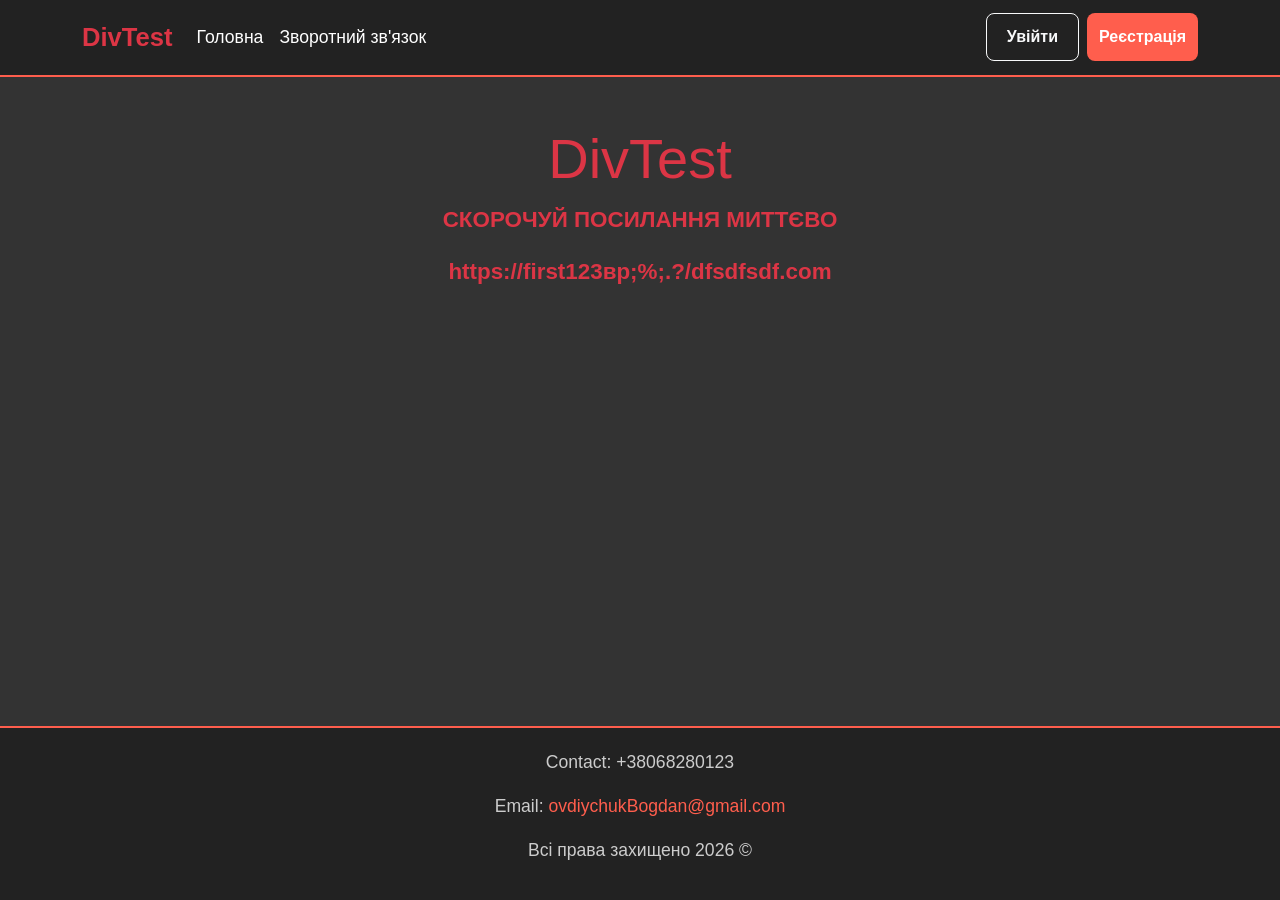
<file: index.html>
<!DOCTYPE html>
<html lang="uk">
<head>
    <meta charset="UTF-8">
    <meta name="viewport" content="width=device-width, initial-scale=1.0">
    <title>DivTest - Animation</title>
    <link rel="stylesheet" href="https://cdn.jsdelivr.net/npm/bootstrap@5.3.0/dist/css/bootstrap.min.css">
    <link rel="stylesheet" href="style.css">
</head>
<body>
     <nav class="navbar navbar-expand-lg navbar-dark">
        <div class="container">
            <a class="navbar-brand fw-bold text-danger" href="index.html">DivTest</a>
            
            
            <button class="navbar-toggler" type="button" data-bs-toggle="collapse" data-bs-target="#navbarNav" aria-controls="navbarNav" aria-expanded="false" aria-label="Toggle navigation">
                <span class="navbar-toggler-icon"></span>
            </button>

            <div class="collapse navbar-collapse" id="navbarNav">
                <ul class="navbar-nav me-auto">
                    <li class="nav-item"><a class="nav-link text-white" href="main.html">Головна</a></li>
                    <li class="nav-item"><a class="nav-link text-white" href="contact.html">Зворотний зв'язок</a></li>
                </ul>
                <div class="d-flex flex-column flex-lg-row gap-2 mt-3 mt-lg-0">
                    <a href="login.html" class="btn btn-outline-light btn-nav">Увійти</a>
                    <a href="registration.html" class="btn btn-orange btn-nav">Реєстрація</a>
                </div>
            </div>
        </div>
    </nav>

    <main class="d-flex align-items-center">
        <div class="container text-center" style="overflow: hidden; min-height: 50vh;">
            <div class="pulse mt-5">
                <h1>DivTest</h1>
                <p>СКОРОЧУЙ ПОСИЛАННЯ МИТТЄВО</p>
                <p class="link-text">https://first<span class="trash">123вр;%;.?/dfsdfsdf</span>.com</p>
            </div>
        </div>
    </main>

    <footer class="footer">
        <div class="container">
            <p>Contact: +38068280123  </p>
            <p>Email: <a href="mailto:ovdiychukBogdan@gmail.com">ovdiychukBogdan@gmail.com</a></p>
            <p>Всі права захищено 2026 &copy;</p>
        </div>
    </footer>
     <script src="https://cdn.jsdelivr.net/npm/bootstrap@5.3.0/dist/js/bootstrap.bundle.min.js"></script>
</body>
</html>
</file>
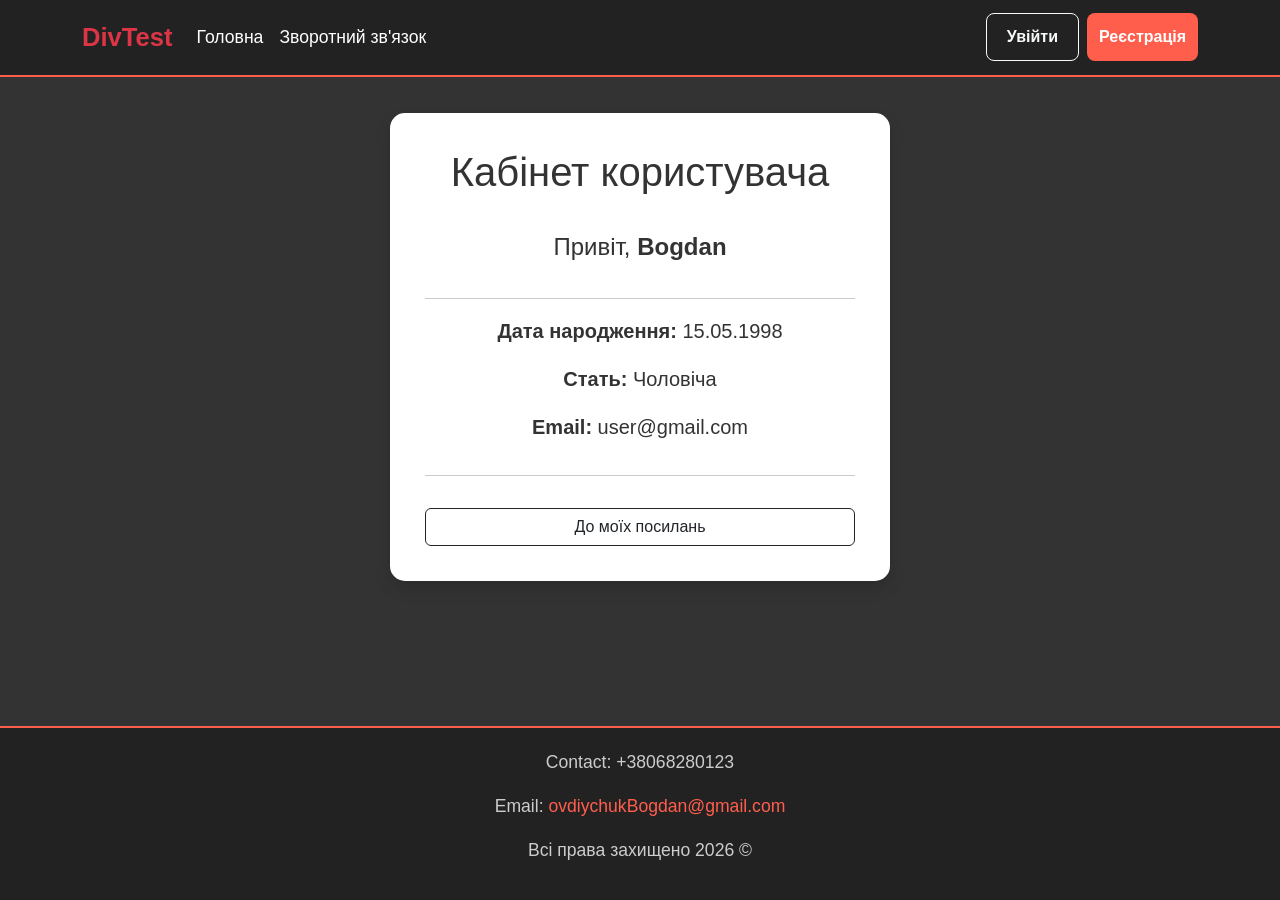
<file: cabinet.html>
<!DOCTYPE html>
<html lang="uk">
<head>
    <meta charset="UTF-8">
    <meta name="viewport" content="width=device-width, initial-scale=1.0">
    <title>DivTest - Kabinet</title>
    <link rel="stylesheet" href="https://cdn.jsdelivr.net/npm/bootstrap@5.3.0/dist/css/bootstrap.min.css">
    <link rel="stylesheet" href="style.css">
</head>
<body>
     <nav class="navbar navbar-expand-lg navbar-dark">
        <div class="container">
            <a class="navbar-brand fw-bold text-danger" href="index.html">DivTest</a>
            
            
            <button class="navbar-toggler" type="button" data-bs-toggle="collapse" data-bs-target="#navbarNav" aria-controls="navbarNav" aria-expanded="false" aria-label="Toggle navigation">
                <span class="navbar-toggler-icon"></span>
            </button>

            <div class="collapse navbar-collapse" id="navbarNav">
                <ul class="navbar-nav me-auto">
                    <li class="nav-item"><a class="nav-link text-white" href="main.html">Головна</a></li>
                    <li class="nav-item"><a class="nav-link text-white" href="contact.html">Зворотний зв'язок</a></li>
                </ul>
                <div class="d-flex flex-column flex-lg-row gap-2 mt-3 mt-lg-0">
                    <a href="login.html" class="btn btn-outline-light btn-nav">Увійти</a>
                    <a href="registration.html" class="btn btn-orange btn-nav">Реєстрація</a>
                </div>
            </div>
        </div>
    </nav>

   <main class="container mt-3">
        <div class="main-card shadow text-center">
            <h1>Кабінет користувача</h1>
            <p class="fs-4 mt-4">Привіт, <b>Bogdan</b></p>
            <hr>
            <p class="fs-5"><b>Дата народження:</b> 15.05.1998</p>
            <p class="fs-5"><b>Стать:</b> Чоловіча</p>
            <p class="fs-5"><b>Email:</b> user@gmail.com</p>
            <hr>
            <a href="main.html" class="btn btn-outline-dark mt-3">До моїх посилань</a>
        </div>
    </main>


    
     <footer class="footer">
        <div class="container">
            <p>Contact: +38068280123  </p>
            <p>Email: <a href="mailto:ovdiychukBogdan@gmail.com">ovdiychukBogdan@gmail.com</a></p>
            <p>Всі права захищено 2026 &copy;</p>
        </div>
    </footer>
     <script src="https://cdn.jsdelivr.net/npm/bootstrap@5.3.0/dist/js/bootstrap.bundle.min.js"></script>
</body>
</html>
</file>
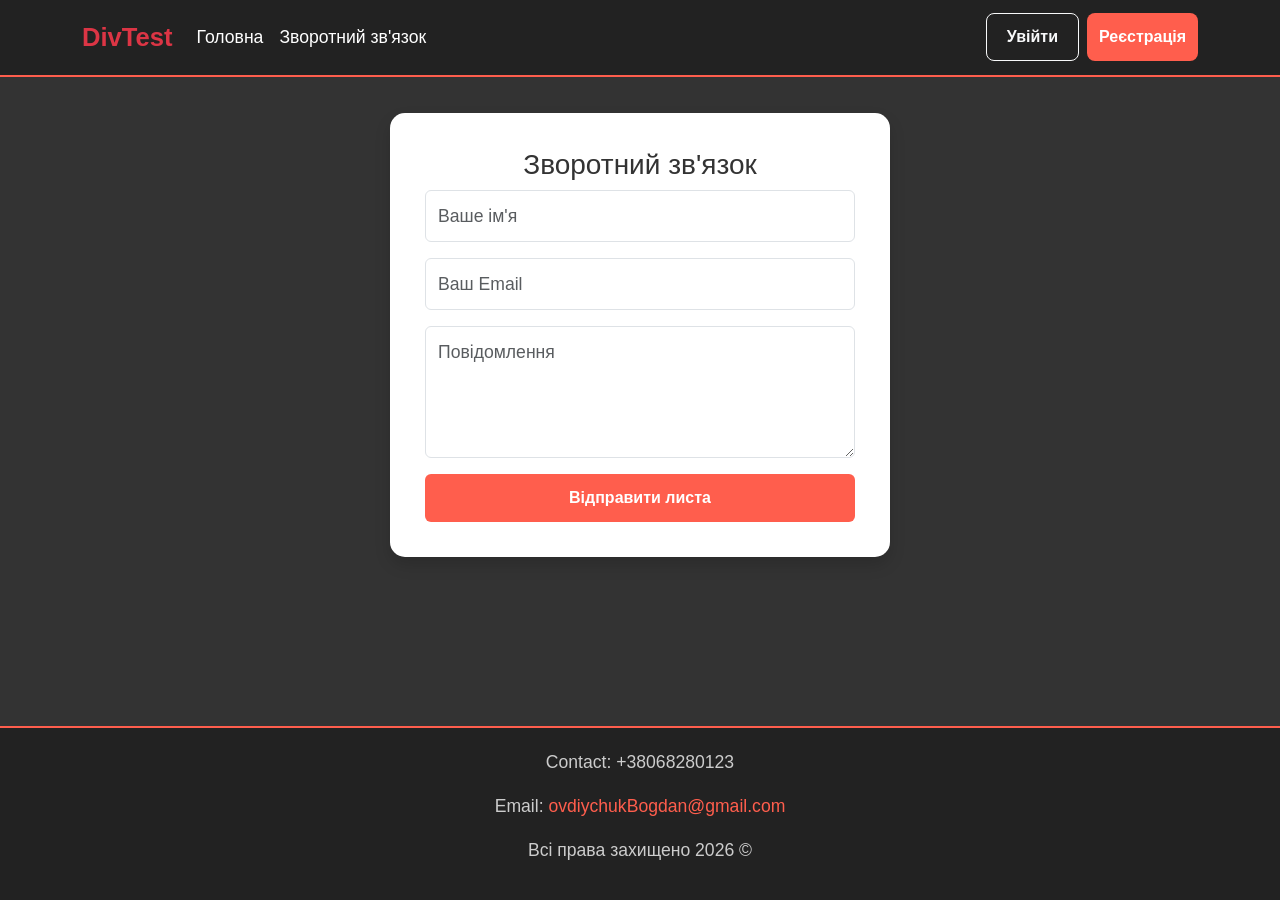
<file: contact.html>
<!DOCTYPE html>
<html lang="uk">
<head>
    <meta charset="UTF-8">
    <meta name="viewport" content="width=device-width, initial-scale=1.0">
    <title>DivTest - Сontact</title>
    <link rel="stylesheet" href="https://cdn.jsdelivr.net/npm/bootstrap@5.3.0/dist/css/bootstrap.min.css">
    <link rel="stylesheet" href="style.css">
</head>
<body>
    <nav class="navbar navbar-expand-lg navbar-dark">
        <div class="container">
            <a class="navbar-brand fw-bold text-danger" href="index.html">DivTest</a>
            
            
            <button class="navbar-toggler" type="button" data-bs-toggle="collapse" data-bs-target="#navbarNav" aria-controls="navbarNav" aria-expanded="false" aria-label="Toggle navigation">
                <span class="navbar-toggler-icon"></span>
            </button>

            <div class="collapse navbar-collapse" id="navbarNav">
                <ul class="navbar-nav me-auto">
                    <li class="nav-item"><a class="nav-link text-white" href="main.html">Головна</a></li>
                    <li class="nav-item"><a class="nav-link text-white" href="contact.html">Зворотний зв'язок</a></li>
                </ul>
                <div class="d-flex flex-column flex-lg-row gap-2 mt-3 mt-lg-0">
                    <a href="login.html" class="btn btn-outline-light btn-nav">Увійти</a>
                    <a href="registration.html" class="btn btn-orange btn-nav">Реєстрація</a>
                </div>
            </div>
        </div>
    </nav>

    <main class="container mt-3">
        <div class="main-card shadow">
            <h3 class="text-center">Зворотний зв'язок</h3>
            <form>
                <input type="text" class="form-control mb-3" placeholder="Ваше ім'я">
                <input type="email" class="form-control mb-3" placeholder="Ваш Email">
                <textarea class="form-control mb-3" rows="4" placeholder="Повідомлення"></textarea>
                <button class="btn btn-orange w-100">Відправити листа</button>
            </form>
        </div>
    </main>

     <footer class="footer">
        <div class="container">
            <p>Contact: +38068280123  </p>
            <p>Email: <a href="mailto:ovdiychukBogdan@gmail.com">ovdiychukBogdan@gmail.com</a></p>
            <p>Всі права захищено 2026 &copy;</p>
        </div>
    </footer>
     <script src="https://cdn.jsdelivr.net/npm/bootstrap@5.3.0/dist/js/bootstrap.bundle.min.js"></script>
</body>
</html>
</file>
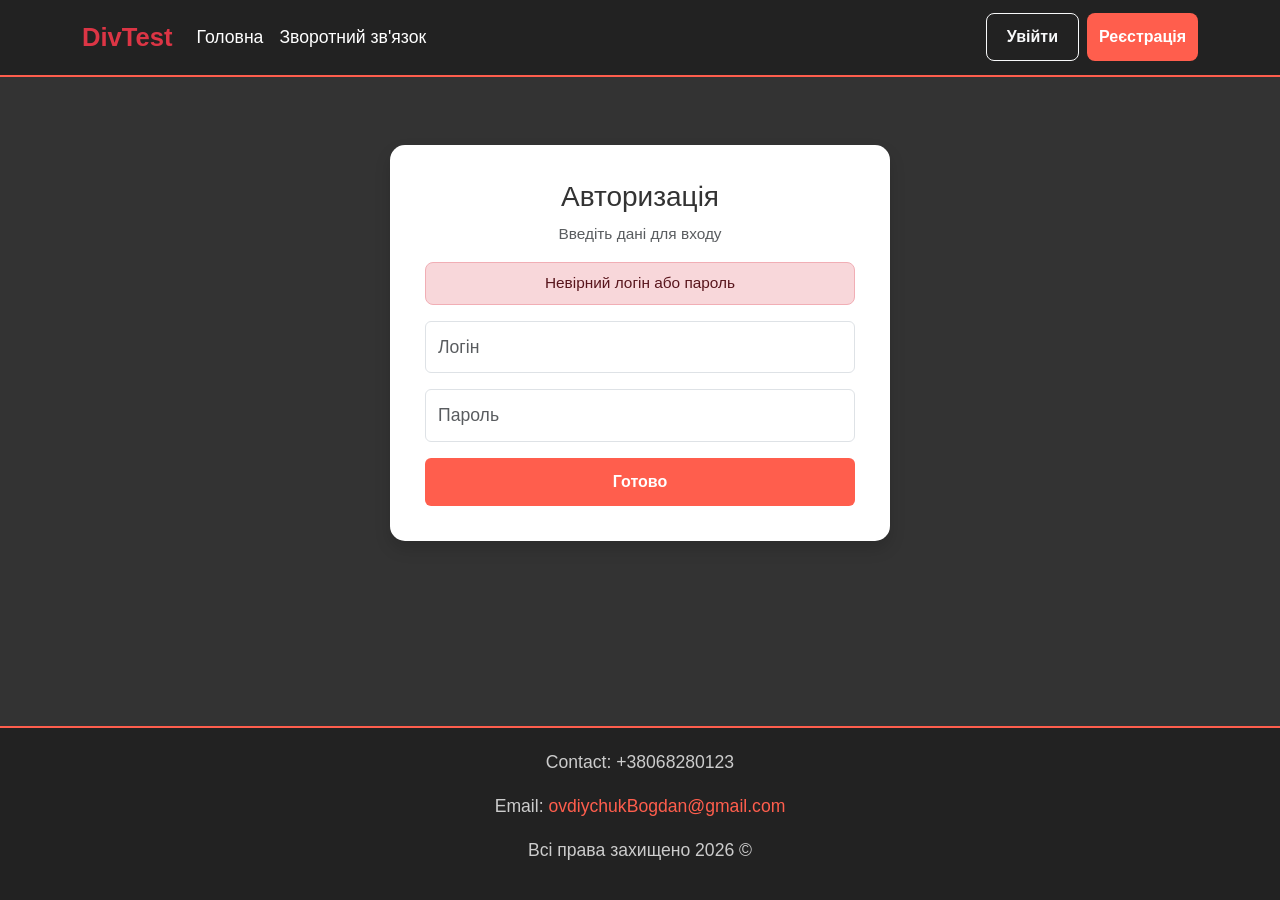
<file: login.html>
<!DOCTYPE html>
<html lang="uk">
<head>
    <meta charset="UTF-8">
    <title>DivTest - Login</title>
    <meta name="viewport" content="width=device-width, initial-scale=1.0">
    <link rel="stylesheet" href="https://cdn.jsdelivr.net/npm/bootstrap@5.3.0/dist/css/bootstrap.min.css">
    <link rel="stylesheet" href="style.css">
</head>
<body>
    <nav class="navbar navbar-expand-lg navbar-dark">
        <div class="container">
            <a class="navbar-brand fw-bold text-danger" href="index.html">DivTest</a>
            
            
            <button class="navbar-toggler" type="button" data-bs-toggle="collapse" data-bs-target="#navbarNav" aria-controls="navbarNav" aria-expanded="false" aria-label="Toggle navigation">
                <span class="navbar-toggler-icon"></span>
            </button>

            <div class="collapse navbar-collapse" id="navbarNav">
                <ul class="navbar-nav me-auto">
                    <li class="nav-item"><a class="nav-link text-white" href="main.html">Головна</a></li>
                    <li class="nav-item"><a class="nav-link text-white" href="contact.html">Зворотний зв'язок</a></li>
                </ul>
                <div class="d-flex flex-column flex-lg-row gap-2 mt-3 mt-lg-0">
                    <a href="login.html" class="btn btn-outline-light btn-nav">Увійти</a>
                    <a href="registration.html" class="btn btn-orange btn-nav">Реєстрація</a>
                </div>
            </div>
        </div>
    </nav>
 

      <main>
        <div class="container mt-5">
            <div class="main-card shadow">
                <h3 class="text-center">Авторизація</h3>
                <p class="text-center text-muted small">Введіть дані для входу</p>
                <div id="errorAlert" class="alert alert-danger p-2 small text-center" style="border-radius: 8px;">
                    Невірний логін або пароль
                </div>

                <form action="#" method="POST">
                    <div class="mb-3">
                        <input type="text" name="login" class="form-control" placeholder="Логін" required>
                    </div>
                    <div class="mb-3">
                        <input type="password" name="password" class="form-control" placeholder="Пароль" required>
                    </div>
                    <button type="submit" class="btn btn-orange w-100">Готово</button>
                </form>
            </div>
        </div>
    </main>

     <footer class="footer">
        <div class="container">
            <p>Contact: +38068280123  </p>
            <p>Email: <a href="mailto:ovdiychukBogdan@gmail.com">ovdiychukBogdan@gmail.com</a></p>
            <p>Всі права захищено 2026 &copy;</p>
        </div>
    </footer>
     <script src="https://cdn.jsdelivr.net/npm/bootstrap@5.3.0/dist/js/bootstrap.bundle.min.js"></script>
</body>
</html>
</file>
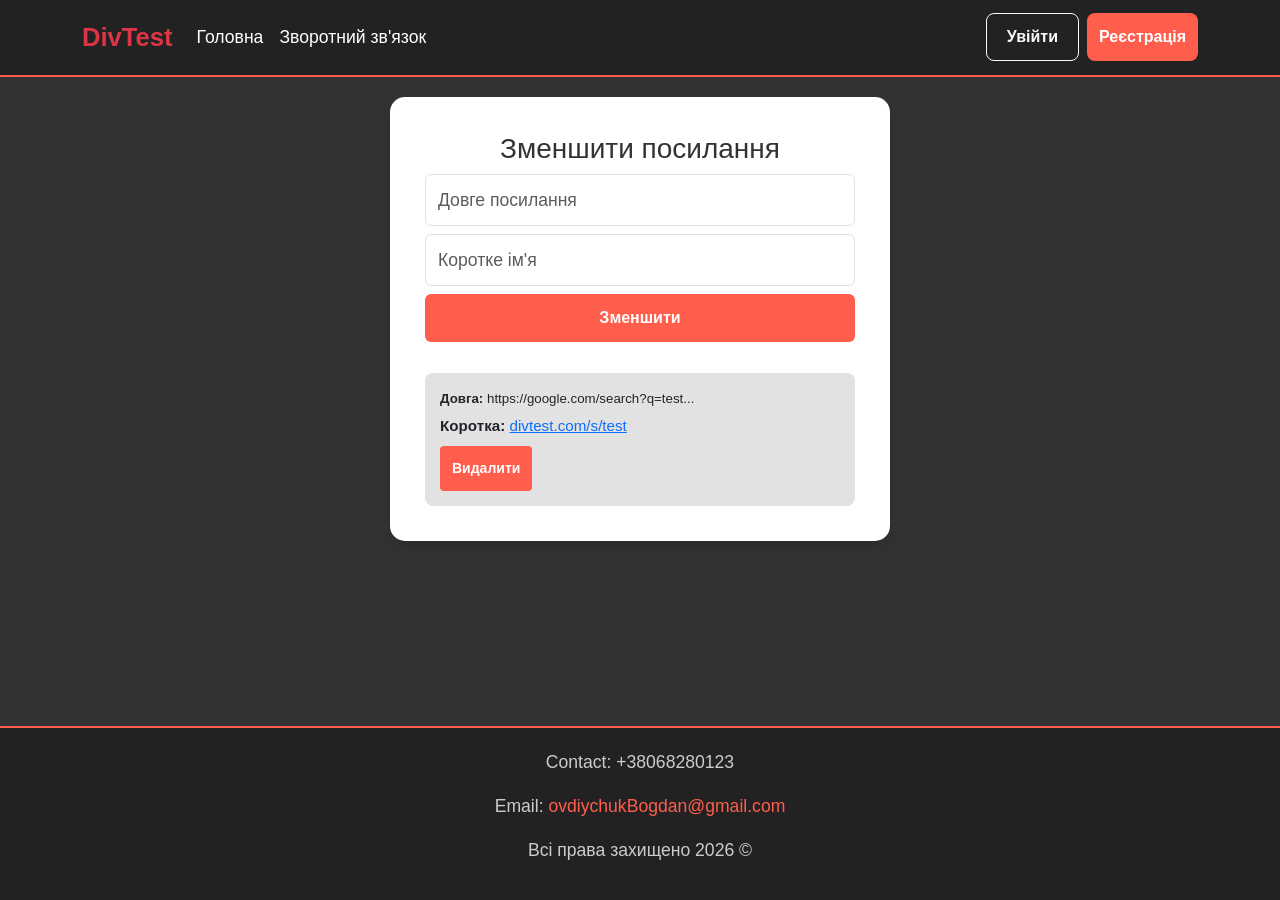
<file: main.html>
<!DOCTYPE html>
<html lang="uk">
<head>
    <meta charset="UTF-8">
    <meta name="viewport" content="width=device-width, initial-scale=1.0">
    <title>DivTest - Main</title>
    <link rel="stylesheet" href="https://cdn.jsdelivr.net/npm/bootstrap@5.3.0/dist/css/bootstrap.min.css">
    <link rel="stylesheet" href="style.css">
</head>
<body>
     <nav class="navbar navbar-expand-lg navbar-dark">
        <div class="container">
            <a class="navbar-brand fw-bold text-danger" href="index.html">DivTest</a>
            
            
            <button class="navbar-toggler" type="button" data-bs-toggle="collapse" data-bs-target="#navbarNav" aria-controls="navbarNav" aria-expanded="false" aria-label="Toggle navigation">
                <span class="navbar-toggler-icon"></span>
            </button>

            <div class="collapse navbar-collapse" id="navbarNav">
                <ul class="navbar-nav me-auto">
                    <li class="nav-item"><a class="nav-link text-white" href="main.html">Головна</a></li>
                    <li class="nav-item"><a class="nav-link text-white" href="contact.html">Зворотний зв'язок</a></li>
                </ul>
                <div class="d-flex flex-column flex-lg-row gap-2 mt-3 mt-lg-0">
                    <a href="login.html" class="btn btn-outline-light btn-nav">Увійти</a>
                    <a href="registration.html" class="btn btn-orange btn-nav">Реєстрація</a>
                </div>
            </div>
        </div>
    </nav>

    <main>
      <div class="main-card shadow">
            <h3 class="text-center">Зменшити посилання</h3>
            <form class="mb-3">
                <input type="url" class="form-control mb-2" placeholder="Довге посилання">
                <input type="text" class="form-control mb-2" placeholder="Коротке ім'я">
                <button class="btn btn-orange w-100">Зменшити</button>
            </form>
            
            <div class="link-item text-dark">
                <p class="mb-1 small"><b>Довга:</b> https://google.com/search?q=test...</p>
                <p class="mb-2"><b>Коротка:</b> <a href="#">divtest.com/s/test</a></p>
                <button class="btn btn-orange btn-sm">Видалити</button>
            </div>
        </div>
    </main>

     <footer class="footer">
        <div class="container">
            <p>Contact: +38068280123  </p>
            <p>Email: <a href="mailto:ovdiychukBogdan@gmail.com">ovdiychukBogdan@gmail.com</a></p>
            <p>Всі права захищено 2026 &copy;</p>
        </div>
    </footer>
     <script src="https://cdn.jsdelivr.net/npm/bootstrap@5.3.0/dist/js/bootstrap.bundle.min.js"></script>
</body>
</html>
</file>
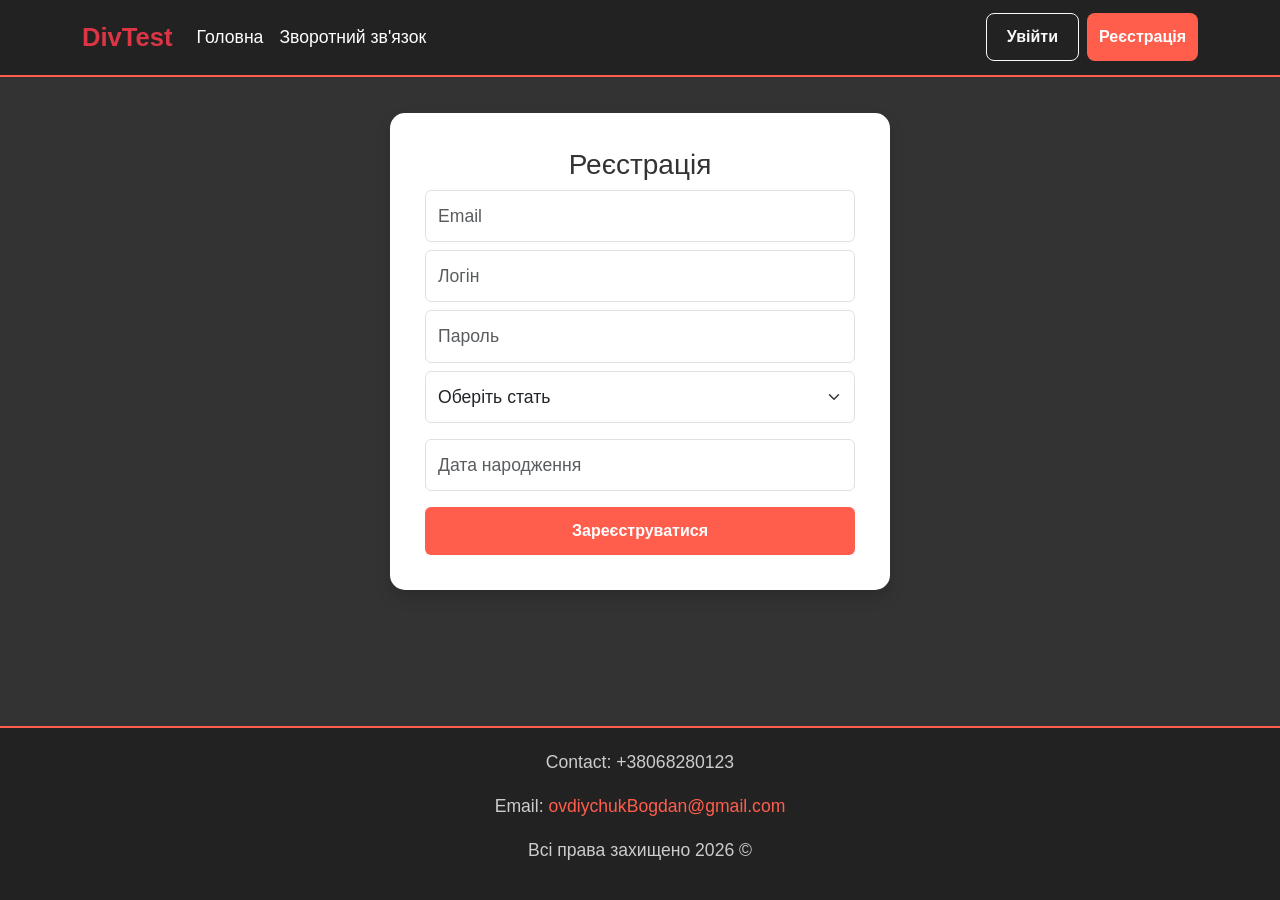
<file: registration.html>
<!DOCTYPE html>
<html lang="uk">
<head>
    <meta charset="UTF-8">
    <meta name="viewport" content="width=device-width, initial-scale=1.0">
    <title>DivTest - Registrstion</title>
    <link rel="stylesheet" href="https://cdn.jsdelivr.net/npm/bootstrap@5.3.0/dist/css/bootstrap.min.css">
    <link rel="stylesheet" href="style.css">
</head>
<body>
   <nav class="navbar navbar-expand-lg navbar-dark">
        <div class="container">
            <a class="navbar-brand fw-bold text-danger" href="index.html">DivTest</a>
            
            
            <button class="navbar-toggler" type="button" data-bs-toggle="collapse" data-bs-target="#navbarNav" aria-controls="navbarNav" aria-expanded="false" aria-label="Toggle navigation">
                <span class="navbar-toggler-icon"></span>
            </button>

            <div class="collapse navbar-collapse" id="navbarNav">
                <ul class="navbar-nav me-auto">
                    <li class="nav-item"><a class="nav-link text-white" href="main.html">Головна</a></li>
                    <li class="nav-item"><a class="nav-link text-white" href="contact.html">Зворотний зв'язок</a></li>
                </ul>
                <div class="d-flex flex-column flex-lg-row gap-2 mt-3 mt-lg-0">
                    <a href="login.html" class="btn btn-outline-light btn-nav">Увійти</a>
                    <a href="registration.html" class="btn btn-orange btn-nav">Реєстрація</a>
                </div>
            </div>
        </div>
    </nav>


     <main class="container mt-3">
        <div class="main-card shadow mb-5">
            <h3 class="text-center">Реєстрація</h3>
            <form>
                <input type="email" class="form-control mb-2" placeholder="Email">
                <input type="text" class="form-control mb-2" placeholder="Логін">
                <input type="password" class="form-control mb-2" placeholder="Пароль">
                <select class="form-select mb-3">
                    <option selected disabled>Оберіть стать</option>
                    <option>Чоловіча</option>
                    <option>Жіноча</option>
                </select>
                <input type="text" class="form-control mb-3" placeholder="Дата народження">
                <button class="btn btn-orange w-100">Зареєструватися</button>
            </form>
        </div>
     </main>


     <footer class="footer">
        <div class="container">
            <p>Contact: +38068280123  </p>
            <p>Email: <a href="mailto:ovdiychukBogdan@gmail.com">ovdiychukBogdan@gmail.com</a></p>
            <p>Всі права захищено 2026 &copy;</p>
        </div>
    </footer>
     <script src="https://cdn.jsdelivr.net/npm/bootstrap@5.3.0/dist/js/bootstrap.bundle.min.js"></script>
</body>
</html>
</file>
<file: style.css>
* {
    box-sizing: border-box;
    margin: 0;
    padding: 0;
}

html, body {
    height: 100%;
    margin: 0;
    -webkit-text-size-adjust: 100%;
}

body {
    background-color: #333;
    color: white;
    display: flex;
    flex-direction: column;
    font-size: 1.1rem; 
    line-height: 1.6;
    font-family: -apple-system, BlinkMacSystemFont, "Segoe UI", Roboto, sans-serif;
}

main {
    flex: 1;
    display: flex;
    flex-direction: column;
    align-items: center;
    width: 100%;
}


.navbar {
    background-color: #222;
    border-bottom: 2px solid #ff5e4d;
    padding: 12px 0;
    width: 100%;
}

.navbar-brand {
    font-size: 1.6rem;
    font-weight: bold;
}

.navbar-toggler {
    border: 2px solid #ff5e4d !important;
    padding: 8px;
}

@media (max-width: 991px) {
    .navbar-collapse {
        background-color: #222;
        padding: 20px;
        border-radius: 10px;
        margin-top: 10px;
        border: 1px solid #444;
    }
}


.main-card {
    max-width: 500px;
    width: 95%;
    background: white;
    padding: 35px; 
    border-radius: 15px;
    color: #333;
    box-shadow: 0 10px 30px rgba(0, 0, 0, 0.5);
    
    margin: 20px auto;
    display: flex;
    flex-direction: column;
}


.form-control, .form-select {
    padding: 12px;
    font-size: 1.1rem;
    margin-bottom: 15px;
}

.btn-nav {
    padding: 8px 20px;
    font-size: 1rem;
    font-weight: 600;
    border-radius: 8px;
    text-decoration: none;
    display: inline-flex;
    align-items: center;
    justify-content: center;
    transition: 0.3s;
}

.btn-orange {
    background-color: #ff5e4d;
    color: white !important;
    border: none;
    padding: 12px;
    font-weight: bold;
    cursor: pointer;
}

.btn-orange:hover {
    background-color: #e55445;
}


.link-item {
    background-color: #e2e2e2;
    border-radius: 8px;
    padding: 15px;
    margin-top: 15px;
    font-size: 0.95rem;
}


.pulse {
    display: flex;
    flex-direction: column;
    justify-content: center;
    align-items: center;
    text-align: center;
    animation: pulseAnim 7s infinite ease-in-out;
    color: rgb(220, 53, 69);
    font-weight: 900;
    flex: 1; /* Центрування на головній */
}

.pulse h1 { font-size: 3.5rem; margin-bottom: 10px; }
.pulse p { font-size: 1.4rem; }

@keyframes pulseAnim {
    0%, 100% { color: rgb(183, 50, 63); }
    50% { color: rgb(160, 10, 25); }
}

.trash {
    display: inline-block;
    white-space: nowrap;
    overflow: hidden;
    vertical-align: bottom;
    animation: vanish 7s infinite ease-in-out;
}

@keyframes vanish {
    0%, 100% { max-width: 500px; opacity: 1; }
    50% { max-width: 0; opacity: 0; }
}


.footer {
    background-color: #222;
    color: #ccc;
    border-top: 2px solid #ff5e4d;
    padding: 20px 0;
    text-align: center;
    width: 100%;
}

.footer a { color: #ff5e4d; text-decoration: none; }


@media (max-width: 576px) {
    body { font-size: 1.2rem; }

    
    .main-card {
        flex: 1; 
        width: 100%;
        margin: 0;
        border-radius: 0;
        padding: 40px 20px;
    }

    
    .pulse h1 { font-size: 2.2rem; }
    .pulse p { font-size: 1.1rem; }

    @keyframes pulseAnim {
        0%, 100% { transform: scale(1); }
        50% { transform: scale(1.15); }
    }
}
</file>
